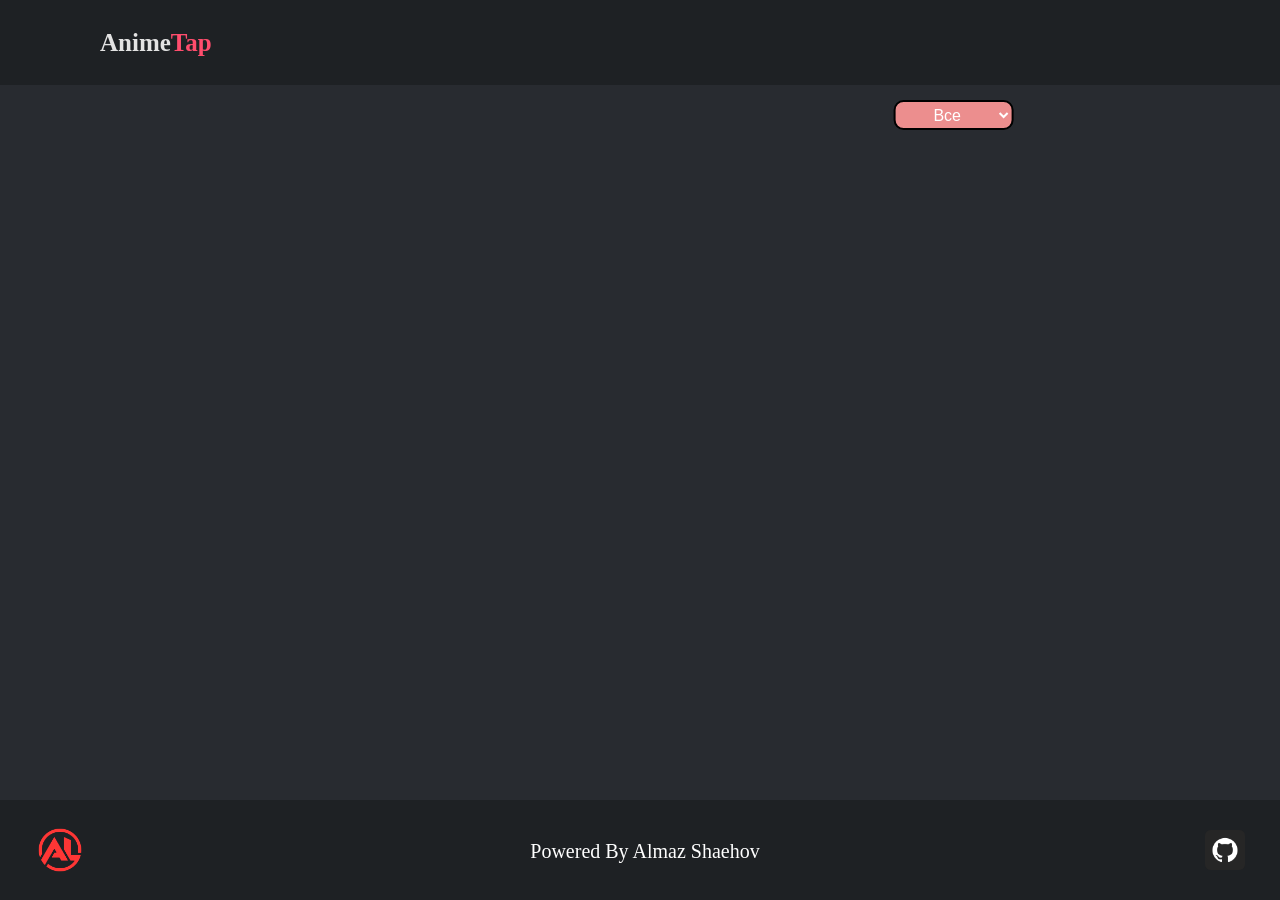
<file: index.html>
<!DOCTYPE html>
<html lang="ru">
<head>
    <meta charset="UTF-8">
    <meta name="viewport" content="width=device-width, initial-scale=1.0">
    <link rel="stylesheet" type="text/css" href="style.css">
    <title>Document</title>
</head>
<body>
    <header>
        <div class="bg">
            <b class="logo">Anime<b class="tap">Tap</b></b>
        </div>
    </header>

    <main>
        <select id="selectGenre" class="genre">
            <option value="all" selected>Все</option>
            <option value="romance">Романтика</option>
            <option value="action">Экшен</option>
        </select>

        <div class="container">
            <div class="animeGrid" id="animeGrid"></div>
        </div>

        <div id="modalOverlay" class="modal-overlay">
            <div id="modalWindow" class="modal-window">

            </div>
        </div>
    </main>

    <footer>
        <div class="bgFooter">
            <a href="https://www.anilibria.top/" target="_blank"><img src="image/Anilibria.png" width="50" height="50" class="anilibria"></a>
            <p class="author">Powered By Almaz Shaehov</p>
            <a href="https://github.com/almazshaehov777-hub" target="_blank" class="GitHub"><img src="image/github (1).png" width="40" class="GitHubImg"></a>
        </div>
    </footer>

    <script src="animeData.js"></script>
    <script src="index.js"></script>
</body>
</html>
</file>
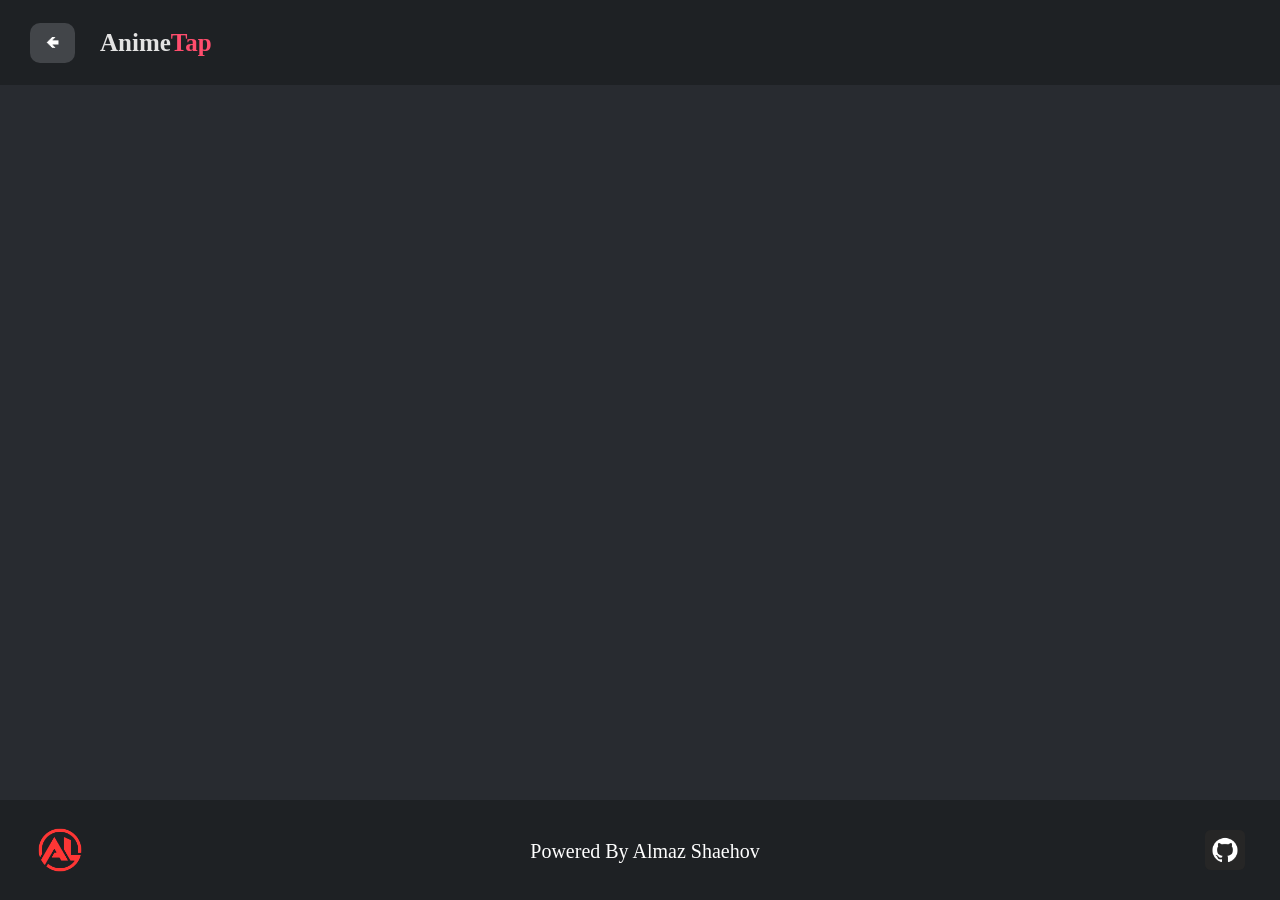
<file: anime.html>
<!DOCTYPE html>
<html lang="ru">
<head>
    <meta charset="UTF-8">
    <meta name="viewport" content="width=device-width, initial-scale=1.0">
    <link rel="stylesheet" type="text/css" href="animeStyle.css">
    <title>Document</title>
</head>
<body>
    <header>
        <div class="bg">
            <button class="btnBack" id="btnBack">🡸</button>
            <b class="logo">Anime<b class="tap">Tap</b></b>
        </div>
    </header>

    <main>
        <div id="anime-content" class="content">
            
        </div>

        <div class="con">
            <div class="episodes" id="episode">
                
            </div>
        </div>
    </main>

    <footer>
        <div class="bgFooter">
            <a href="https://www.anilibria.top/" target="_blank"><img src="image/Anilibria.png" width="50" height="50" class="anilibria"></a>
            <p class="author">Powered By Almaz Shaehov</p>
            <a href="https://github.com/almazshaehov777-hub" target="_blank" class="GitHub"><img src="image/github (1).png" width="40" class="GitHubImg"></a>
        </div>
    </footer>

    <script src="anime.js"></script>
</body>
</html>
</file>
<file: style.css>
.bg{
    background: #1e2124;
    color: white;
    display: flex;
    align-items: center;
    margin-bottom: 30px;
}
html, body{
    margin: 0;
    padding: 0;
}
.logo{
    position: relative;
    color: #e3e3e3;
}
.tap{
    color: #FF4D6D;
}
.bgFooter{
    display: flex;
    background: #1e2124;
    color: white;
    height: 100px;
    font-size: 20px;
    text-align: center;
    justify-content: space-between;
}
.anilibria{
    position: relative;
    top: 50%;
    transform: translateY(-50%);
}
.GitHubImg{
    position: relative;
    top: 50%;
    transform: translateY(-50%);
}
.GitHub{
    display: inline-block;
}
.bgFooter>p{
    position: relative;
    top: 50%;
    transform: translateY(-50%);
}
body{
    min-height: 100vh;
    display: flex;
    flex-direction: column;
}
main{
    flex: 1;
}
html{
    background: #282b30;
}
.card{
    display: flex;
    border-radius: 24px;
    overflow: hidden;
    border: 1px solid black;
    transition: 0.2s ease;
    flex-direction: column;
}
.card img{
    width: 100%;
    display: block;
    aspect-ratio: 2.7/4;
}
#animeGrid{
    display: flex;
    flex-wrap: wrap;
    justify-content: flex-start;
    gap: 30px;
}
.container{
    display: flex;
    justify-content: center;
}
.info{
    background: #282b30;
}
.cardInfo{
    display: flex;
    flex-direction: column;
    justify-content: center;
    color: white;
    overflow: hidden;
    gap: 15px;
}
.card:hover{
    transform: translateY(-7px);
    border: 1px solid #d21e1e;
    cursor: pointer;
}


.rating{
    background: #424549;
    border-radius: 10px;
}
.details{
    display: flex;
    gap: 10px;
}
.buttonDemo{
    position: relative;
    left: 50%;
    transform: translateX(-50%);
    background: #d21e1e;
    border: 1px solid #d21e1e;
    color: white;
    border-radius: 20px;
    cursor: pointer;
    transition: 0.3s ease;
}
.buttonDemo:hover{
    border: 1px solid black;
}
#buttonClose{
    background: transparent;
    color: white;
    border: 0px;
    float: right;
    cursor: pointer;
    transition: 0.2s ease;
}
#buttonClose:hover{
    color: lightgray;
}
.genre{
    position: relative;
    left: 77%;
    top: 50%;
    transform: translate(-77%, -50%);
    width: 120px;
    height: 30px;
    border: 2px solid black;
    background: rgb(236, 142, 142);
    color: white;
    border-radius: 10px;
    text-align: center;
    transition: 0.2s ease;
    cursor: pointer;
    font-size: 16px;
}
.genre:hover{
    background: rgb(238, 106, 106);
}
.genre>option{
    background: rgb(236, 142, 142);
    font-size: 17px;
    font-family: Freemono, monospace;
}





/*kaoruHanaWa*/
.image{
    border-radius: 25px;
}





/*ПК*/
@media(min-width: 1024px){
.bg{
    height: 85px;
}
.logo{
    left: 100px;
    font-size: 25px;
}
.anilibria{
    margin-left: 35px;
}
.GitHubImg{
    margin-right: 35px;
}
.card{
    width: 250px;
    height: auto;
}
.container{
    max-width: 1300px;
    margin: 0 auto;
    margin-top: 30px;
}
.title, .details{
    margin-left: 15px;
}
.cardInfo{
    height: 120px;
    font-size: 20px;
    gap: 15px;
}
.rating{
    padding: 3px;
    padding-left: 8px;
    padding-right: 8px;
}
.buttonDemo{
    margin-top: 15px;
    width: 250px;
    height: 40px;
}
#buttonClose{
    font-size: 22px;
    margin-left: 20px;
}
.modalHeader{
    height: 50px;
    font-size: 18px;
}
.animeInfo{
    margin: 0;
    margin-top: 10px;
}
}




/*phone*/
@media(max-width: 767px){
.bg{
    height: 85px;
}
.logo{
    left: 100px;
    font-size: 25px;
}
.anilibria{
    margin-left: 35px;
}
.GitHubImg{
    margin-right: 35px;
}
#animeGrid{
    justify-content: center;
}
.card{
    width: 250px;
    height: auto;
}
.container{
    max-width: 1300px;
    margin: 0 auto;
    margin-top: 30px;
}
.title, .details{
    margin-left: 15px;
}
.cardInfo{
    height: 120px;
    font-size: 20px;
    gap: 15px;
}
.rating{
    padding: 4px;
    padding-left: 4px;
    padding-right: 4px;
}
.buttonDemo{
    margin-top: 15px;
    width: 250px;
    height: 40px;
}
#buttonClose{
    font-size: 22px;
    margin-left: 20px;
}
.modalHeader{
    height: 50px;
    font-size: 18px;
}
.animeInfo{
    margin: 0;
    margin-top: 10px;
}
}




/*планшеты*/
@media(min-width: 768px){
    @media(max-width: 1023px){
.bg{
    height: 85px;
}
.logo{
    left: 100px;
    font-size: 25px;
}
.anilibria{
    margin-left: 35px;
}
.GitHubImg{
    margin-right: 35px;
}
.card{
    width: 250px;
    height: auto;
}
.container{
    max-width: 1300px;
    margin: 0 auto;
    margin-top: 30px;
}
.title, .details{
    margin-left: 15px;
}
.cardInfo{
    height: 120px;
    font-size: 20px;
    gap: 15px;
}
.rating{
    padding: 3px;
    padding-left: 8px;
    padding-right: 8px;
}
.buttonDemo{
    margin-top: 15px;
    width: 250px;
    height: 40px;
}
#buttonClose{
    font-size: 22px;
    margin-left: 20px;
}
.modalHeader{
    height: 50px;
    font-size: 18px;
}
.animeInfo{
    margin: 0;
    margin-top: 10px;
}
#animeGrid{
    justify-content: center;
}
    }
}
</file>
<file: animeStyle.css>
.bg{
    background: #1e2124;
    color: white;
    display: flex;
    align-items: center;
}
html, body{
    margin: 0;
    padding: 0;
}
.logo{
    position: absolute;
    left: 100px;
    font-size: 25px;
    color: #e3e3e3;
}
.tap{
    color: #FF4D6D;
}
.bgFooter{
    display: flex;
    background: #1e2124;
    color: white;
    text-align: center;
    justify-content: space-between;
}
.anilibria{
    position: relative;
    transform: translateY(-50%);
}
.GitHubImg{
    position: relative;
    transform: translateY(-50%);
}
.GitHub{
    display: inline-block;
}
.bgFooter>p{
    position: relative;
    transform: translateY(-50%);
}
body{
    min-height: 100vh;
    display: flex;
    flex-direction: column;
}
main{
    flex: 1;
}
.btnBack{
    background: #424549;
    border: 0px;
    border-radius: 10px;
    color: white;
    cursor: pointer;
    transition: 0.2s ease;
}
.btnBack:hover{
    background: #3a3d41;
}
html{
    background: #282b30;
}
.AnimeImg{
    border-radius: 24px;
}
.anime-title{
    display: flex;
}
.content{
    display: flex;
    justify-content: center;
}
.info{
    display: flex;
    flex-direction: column;
    font-family: Andale Mono, monospace;
}
.info>p{
    color: white;
}
.info>h1{
    width: 400px;
}
.episode-btn{
    padding: 25px;
    font-family: Andale Mono, monospace;
    cursor: pointer;
    border-radius: 12px;
    transition: 0.3s ease;
    background: #191c1f;
    border: 2px solid #4b4e5d;
}
.episodes{
    display: grid;
    border-radius: 20px;
    gap: 50px;
}


/*PC*/
@media(min-width: 1024px){
.bg{
    height: 85px;
}
.logo{
    left: 100px;
    font-size: 25px;
}
.bgFooter{
    height: 100px;
    font-size: 20px;
    margin-top: 200px;
}
.anilibria{
    margin-left: 35px;
    top: 50%;
}
.GitHubImg{
    margin-right: 35px;
    top: 50%;
}
.bgFooter>p{
    top: 50%;
}
.btnBack{
    width: 45px;
    height: 40px;
    margin-left: 30px;
}
.AnimeImg{
    margin-top: 30px;
    margin-bottom: 20px;
    width: 300px;
}
.anime-title{
    margin-left: 40px;
    margin-top: 50px;
}
.info>p{
    font-size: 18px;
    margin-top: 0;
}
#rating{
    margin-top: 50px;
}
.info>h1{
    width: 400px;
}
.episode-btn{
    width: 150px;
    height: 50px;
    padding: 25px;
    font-size: 20px;
    margin-top: 30px;
}
.episodes{
    max-width: 1100px;
    grid-template-columns: repeat(auto-fill, minmax(150px, 170px));
}
.con{
    display: grid;
    justify-content: center;
    text-align: center;
}
.episode-btn:hover{
    transform: translateY(-3px);
}
}




/*phone*/
@media(max-width: 767px){
.bg{
    height: 85px;
}
.logo{
    left: 100px;
    font-size: 25px;
}
.bgFooter{
    height: 100px;
    font-size: 20px;
    margin-top: 200px;
}
.anilibria{
    margin-left: 35px;
    top: 50%;
}
.GitHubImg{
    margin-right: 35px;
    top: 50%;
}
.bgFooter>p{
    top: 50%;
    font-size: 16px;
}
.btnBack{
    width: 45px;
    height: 40px;
    margin-left: 30px;
}
.AnimeImg{
    margin-top: 30px;
    margin-bottom: 20px;
    width: 200px;
    position: relative;
    left: 50%;
    transform: translateX(-50%);
}
.anime-title{
    margin-left: 40px;
    margin-top: 50px;
}
.info>p{
    font-size: 18px;
    margin-top: 0;
    position: relative;
    left: 50%;
    transform: translateX(-50%);
}
#rating{
    margin-top: 50px;
}
.info>h1{
    width: 400px;
}
.episode-btn{
    position: relative;
    width: 300px;
    height: 50px;
    padding: 25px;
    font-size: 22px;
    margin-top: 15px;
    left: 50%;
    transform: translateX(-50%);
    top: 0;
}
.episodes{
    max-width: 1100px;
    text-align: center;
}
.con{
    display: grid;
}
.episode-btn:hover{
    top: -7px;
}
.content{
    flex-wrap: wrap;
}
}




/*планшеты*/
@media(min-width: 768px){
    @media(max-width: 1023px){
.bg{
    height: 85px;
}
.logo{
    left: 100px;
    font-size: 25px;
}
.bgFooter{
    height: 100px;
    font-size: 20px;
    margin-top: 200px;
}
.anilibria{
    margin-left: 35px;
    top: 50%;
}
.GitHubImg{
    margin-right: 35px;
    top: 50%;
}
.bgFooter>p{
    top: 50%;
}
.btnBack{
    width: 45px;
    height: 40px;
    margin-left: 30px;
}
.AnimeImg{
    margin-top: 30px;
    margin-bottom: 20px;
    width: 300px;
}
.anime-title{
    margin-left: 40px;
    margin-top: 50px;
}
.info>p{
    font-size: 18px;
    margin-top: 0;
}
#rating{
    margin-top: 50px;
}
.info>h1{
    width: 400px;
}
.episode-btn{
    width: 150px;
    height: 50px;
    padding: 25px;
    font-size: 20px;
    margin-top: 30px;
}
.episodes{
    max-width: 1100px;
    grid-template-columns: repeat(3, 25%);
}
.con{
    display: grid;
    justify-content: center;
    text-align: center;
}
.episode-btn:hover{
    transform: translateY(-3px);
}
    }
}
</file>
